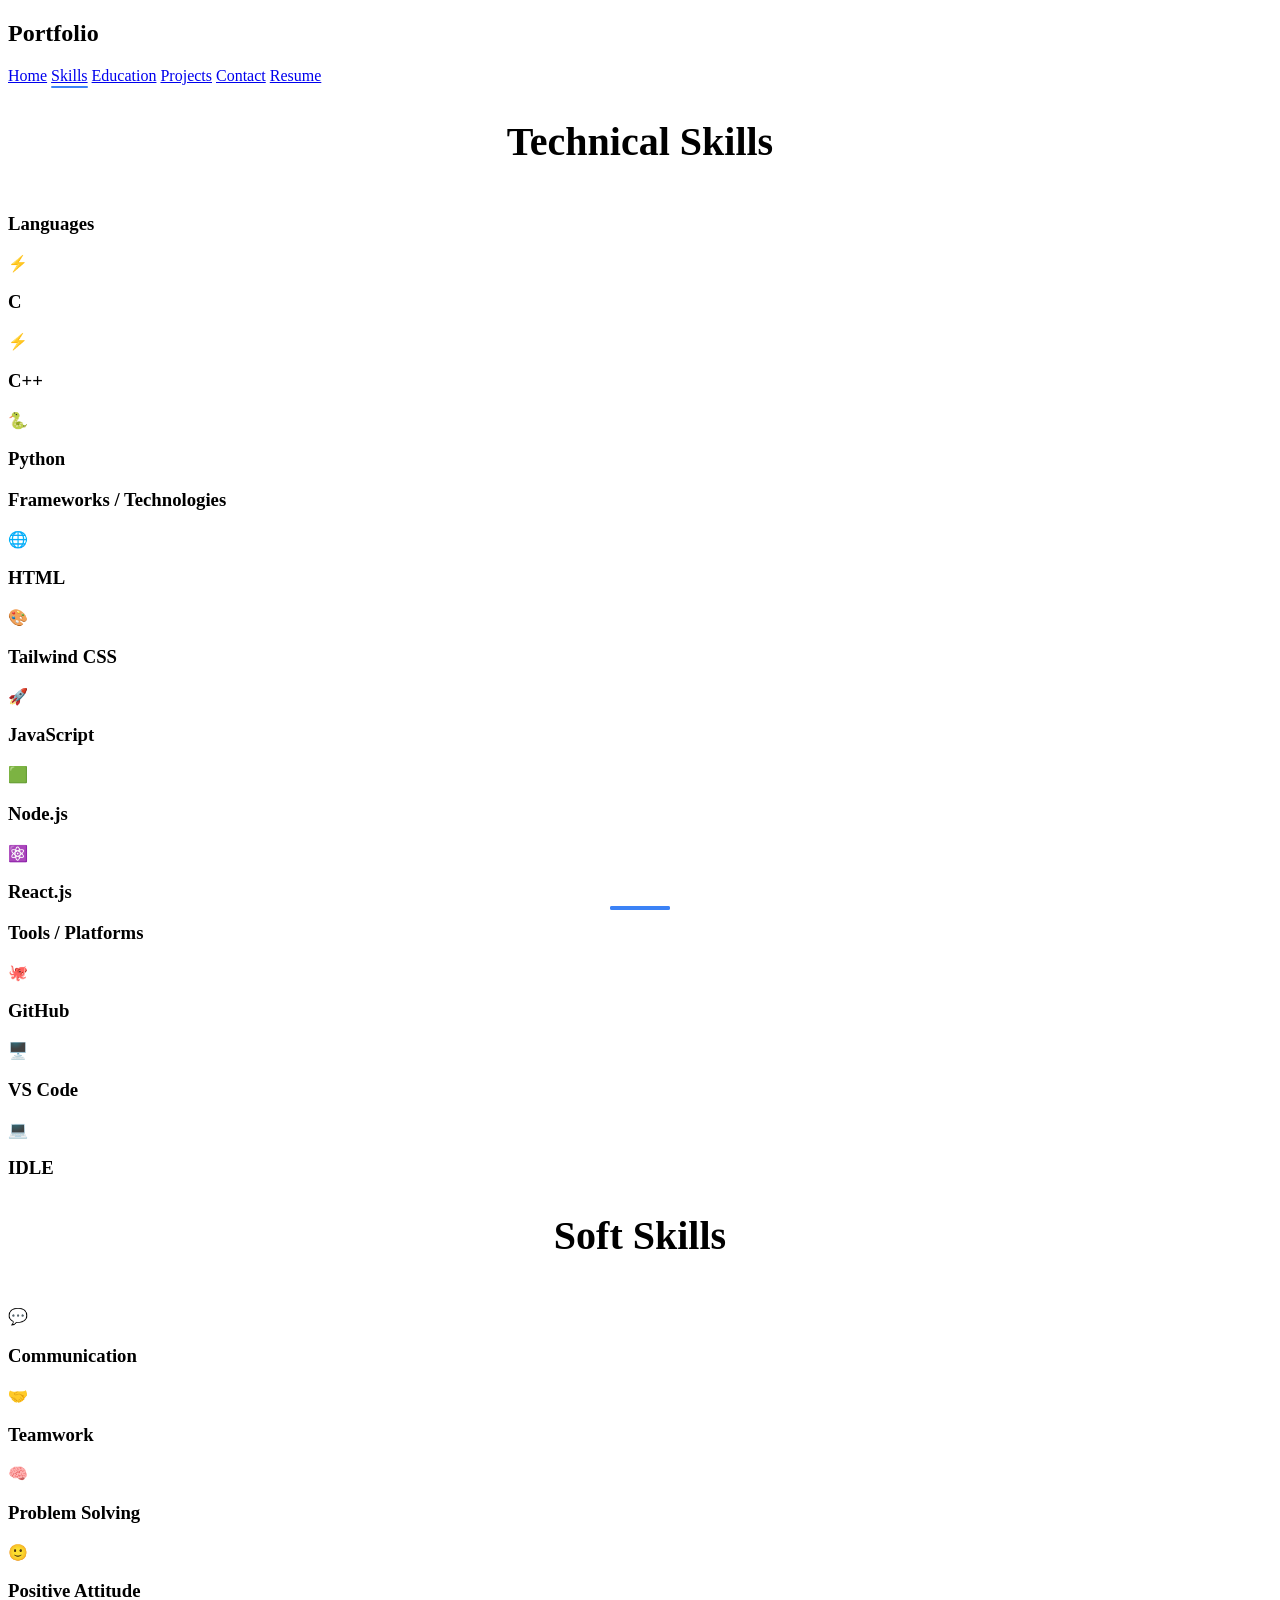
<file: about.html>
<!DOCTYPE html>
<html lang="en">
<head>
<meta charset="UTF-8">
<meta name="viewport" content="width=device-width, initial-scale=1.0">
<title>Modern Portfolio - Skills</title>
<meta name="description" content="Technical Skills - Portfolio">
<link rel="stylesheet" href="style.css">
</head>

<body>

<!-- Navigation -->
<nav class="nav">
<div class="nav-container">

<h2 class="nav-logo">Portfolio</h2>

<div class="nav-menu">
<a href="index.html" class="nav-link">Home</a>
<a href="about.html" class="nav-link active">Skills</a>
<a href="education.html" class="nav-link">Education</a>
<a href="projects.html" class="nav-link">Projects</a>
<a href="contact.html" class="nav-link">Contact</a>
<a href="resume.html" class="nav-link">Resume</a>
</div>

</div>
</nav>

<!-- About / Skills Section -->
<section class="about page-section">

<div class="container">



<!-- Technical Skills -->
<h2 class="section-title gradient-text-secondary">Technical Skills</h2>

<!-- Languages -->
<h3 class="sub-skill-title">Languages</h3>

<div class="skills-grid-emoji">

<div class="skill-card-emoji">
<div class="skill-icon-emoji">⚡</div>
<h3>C</h3>
</div>

<div class="skill-card-emoji">
<div class="skill-icon-emoji">⚡</div>
<h3>C++</h3>
</div>

<div class="skill-card-emoji">
<div class="skill-icon-emoji">🐍</div>
<h3>Python</h3>
</div>

</div>

<!-- Frameworks -->
<h3 class="sub-skill-title">Frameworks / Technologies</h3>

<div class="skills-grid-emoji">

<div class="skill-card-emoji">
<div class="skill-icon-emoji">🌐</div>
<h3>HTML</h3>
</div>

<div class="skill-card-emoji">
<div class="skill-icon-emoji">🎨</div>
<h3>Tailwind CSS</h3>
</div>

<div class="skill-card-emoji">
<div class="skill-icon-emoji">🚀</div>
<h3>JavaScript</h3>
</div>

<div class="skill-card-emoji">
<div class="skill-icon-emoji">🟩</div>
<h3>Node.js</h3>
</div>

<div class="skill-card-emoji">
<div class="skill-icon-emoji">⚛️</div>
<h3>React.js</h3>
</div>

</div>

<!-- Tools -->
<h3 class="sub-skill-title">Tools / Platforms</h3>

<div class="skills-grid-emoji">

<div class="skill-card-emoji">
<div class="skill-icon-emoji">🐙</div>
<h3>GitHub</h3>
</div>

<div class="skill-card-emoji">
<div class="skill-icon-emoji">🖥️</div>
<h3>VS Code</h3>
</div>

<div class="skill-card-emoji">
<div class="skill-icon-emoji">💻</div>
<h3>IDLE</h3>
</div>

</div>

<!-- Soft Skills -->
<h2 class="section-title gradient-text-secondary">Soft Skills</h2>

<div class="skills-grid-emoji">

<div class="skill-card-emoji">
<div class="skill-icon-emoji">💬</div>
<h3>Communication</h3>
</div>

<div class="skill-card-emoji">
<div class="skill-icon-emoji">🤝</div>
<h3>Teamwork</h3>
</div>

<div class="skill-card-emoji">
<div class="skill-icon-emoji">🧠</div>
<h3>Problem Solving</h3>
</div>

<div class="skill-card-emoji">
<div class="skill-icon-emoji">🙂</div>
<h3>Positive Attitude</h3>
</div>

</div>

</div>

</section>

<script src="script.js"></script>

</body>
</html>
</file>
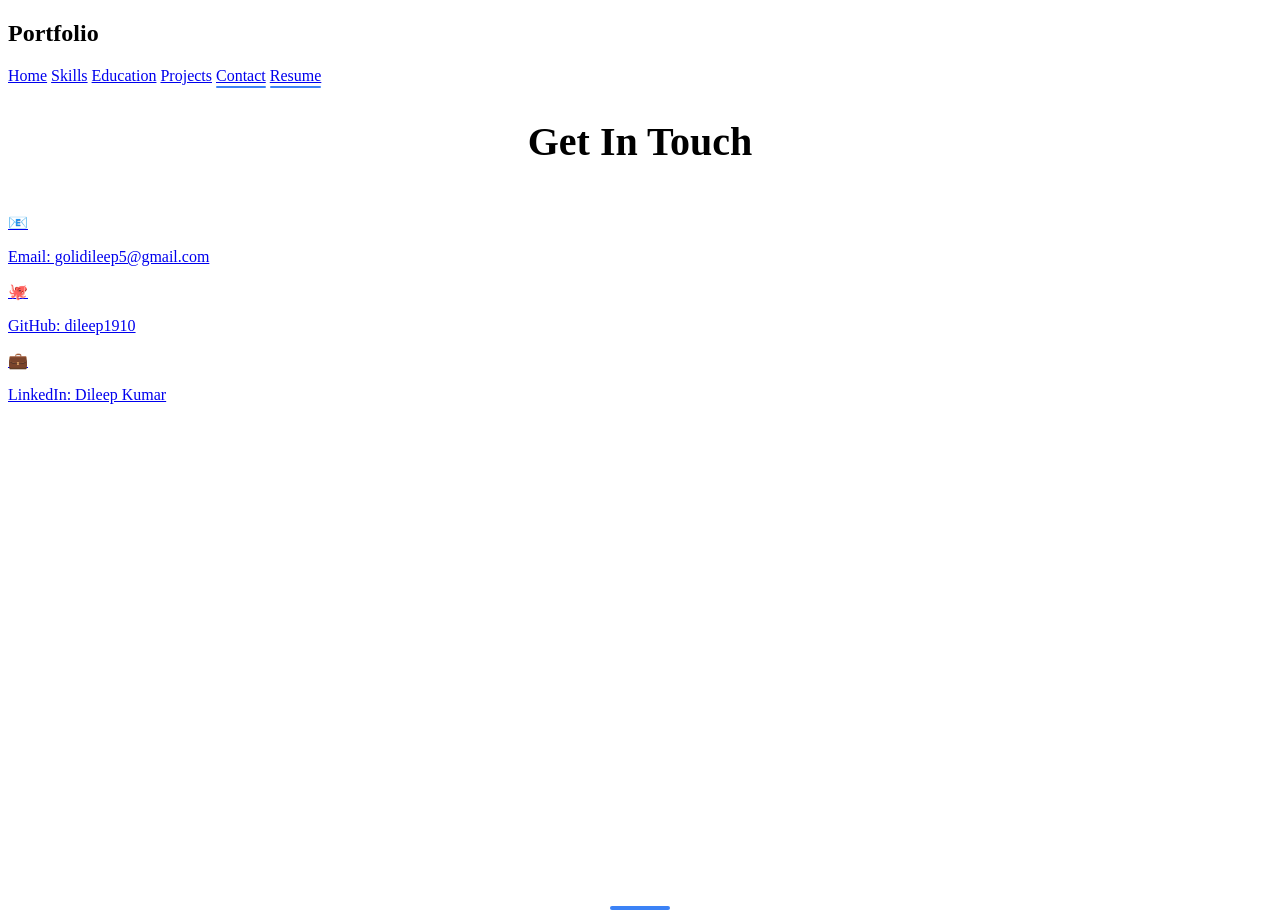
<file: contact.html>
<!DOCTYPE html>
<html lang="en">
<head>
    <meta charset="UTF-8">
    <meta name="viewport" content="width=device-width, initial-scale=1.0">
    <title>Modern Portfolio - Contact</title>
    <meta name="description" content="Contact Information - Get In Touch">
    <link rel="stylesheet" href="style.css">
</head>
<body>
    <!-- Navigation -->
    <nav class="nav">
        <div class="nav-container">
            <h2 class="nav-logo">Portfolio</h2>
            <div class="nav-menu">
                <a href="index.html" class="nav-link">Home</a>
                <a href="about.html" class="nav-link">Skills</a>
                <a href="education.html" class="nav-link">Education</a>
                <a href="projects.html" class="nav-link">Projects</a>
                <a href="contact.html" class="nav-link active">Contact</a>
                <a href="resume.html" class="nav-link active">Resume</a>
            </div>
        </div>
    </nav>

    <!-- Contact Section -->
    <section class="contact page-section">
        <div class="container">
            <h1 class="section-title gradient-text-primary">Get In Touch</h1>
            <div class="contact-links">
               <a href="mailto:golidileep5@gmail.com" 
   class="contact-card scale-in" style="animation-delay: 0s;">
    <div class="contact-icon">📧</div>
    <p>Email: golidileep5@gmail.com</p>
</a>



                <a href="https://github.com/dileep1910" class="contact-card scale-in" style="animation-delay: 0.1s;">
                    <div class="contact-icon">🐙</div>
                    <p>GitHub: dileep1910</p>
                </a>
                <a href="https://www.linkedin.com/in/dileep-kumar-772ba5297/" class="contact-card scale-in" style="animation-delay: 0.2s;">
                    <div class="contact-icon">💼</div>
                    <p>LinkedIn: Dileep Kumar</p>
                </a>
            </div>
        </div>
    </section>

    <script src="script.js"></script>
</body>
</html>
</file>
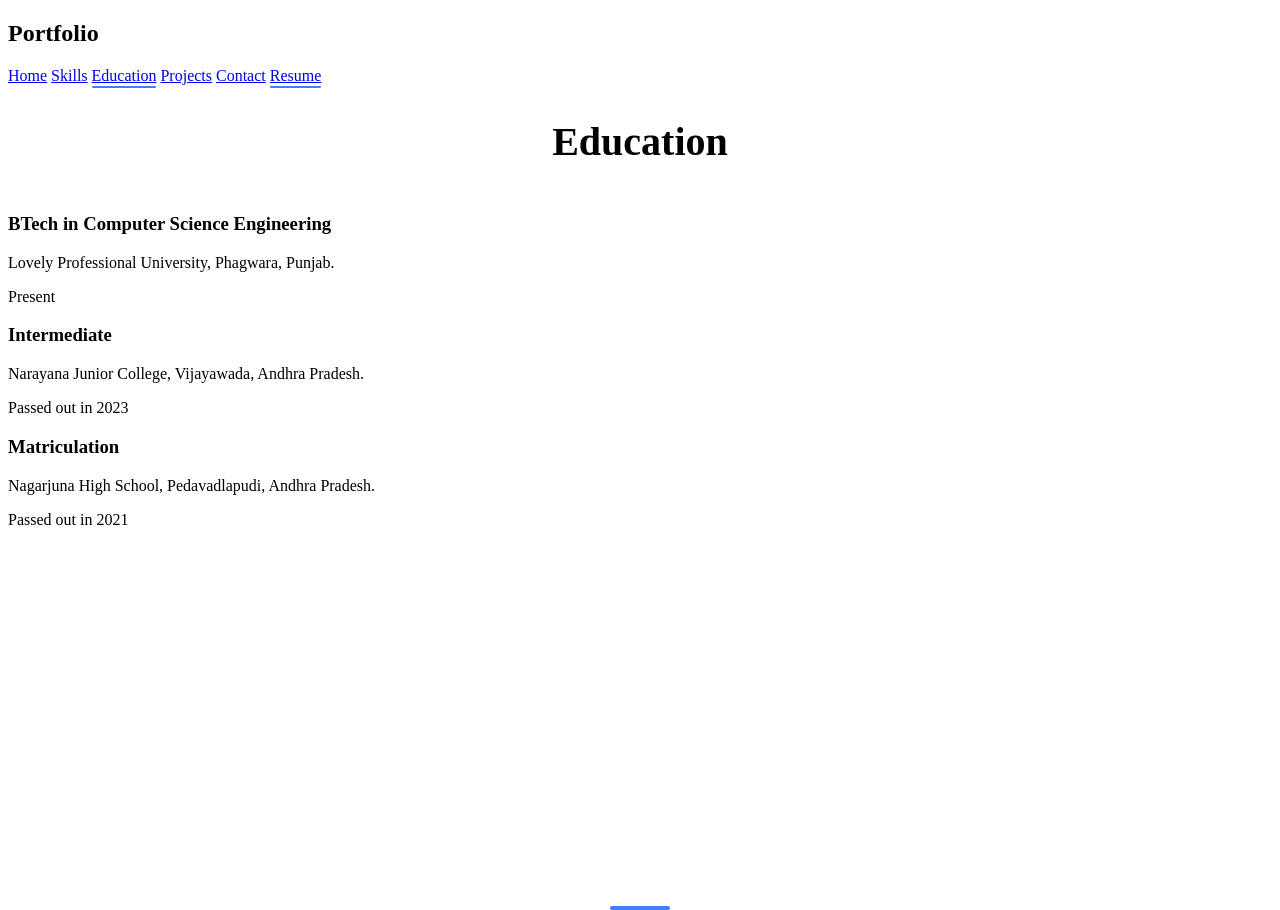
<file: education.html>
<!DOCTYPE html>
<html lang="en">
<head>
    <meta charset="UTF-8">
    <meta name="viewport" content="width=device-width, initial-scale=1.0">
    <title>Modern Portfolio - Education</title>
    <meta name="description" content="Education Background - Academic Journey">
    <link rel="stylesheet" href="style.css">
</head>
<body>
    <!-- Navigation -->
    <nav class="nav">
        <div class="nav-container">
            <h2 class="nav-logo">Portfolio</h2>
            <div class="nav-menu">
                <a href="index.html" class="nav-link">Home</a>
                <a href="about.html" class="nav-link">Skills</a>
                <a href="education.html" class="nav-link active">Education</a>
                <a href="projects.html" class="nav-link">Projects</a>
                <a href="contact.html" class="nav-link">Contact</a>
                <a href="resume.html" class="nav-link active">Resume</a>
            </div>
        </div>
    </nav>

    <!-- Education Section -->
    <section class="education page-section">
        <div class="container">
            <h1 class="section-title gradient-text-primary">Education</h1>
            <div class="timeline">
                <div class="timeline-line"></div>
                
                <div class="timeline-item fade-in" style="animation-delay: 0s;">
                    <div class="timeline-marker">
                        <div class="timeline-dot"></div>
                    </div>
                    <div class="timeline-content">
                        <h3>BTech in Computer Science Engineering</h3>
                        <p class="timeline-institution">Lovely Professional University, Phagwara, Punjab.</p>
                        <p class="timeline-years">Present</p>
                    </div>
                </div>
                
                <div class="timeline-item fade-in" style="animation-delay: 0.2s;">
                    <div class="timeline-marker">
                        <div class="timeline-dot"></div>
                    </div>
                    <div class="timeline-content">
                        <h3>Intermediate</h3>
                        <p class="timeline-institution">Narayana Junior College, Vijayawada, Andhra Pradesh.</p>
                        <p class="timeline-years">Passed out in 2023</p>
                    </div>
                </div>
                
                <div class="timeline-item fade-in" style="animation-delay: 0.4s;">
                    <div class="timeline-marker">
                        <div class="timeline-dot"></div>
                    </div>
                    <div class="timeline-content">
                        <h3>Matriculation</h3>
                        <p class="timeline-institution">Nagarjuna High School, Pedavadlapudi, Andhra Pradesh.</p>
                        <p class="timeline-years">Passed out in 2021</p>
                    </div>
                </div>
            </div>
        </div>
    </section>

    <script src="script.js"></script>
</body>
</html>
</file>
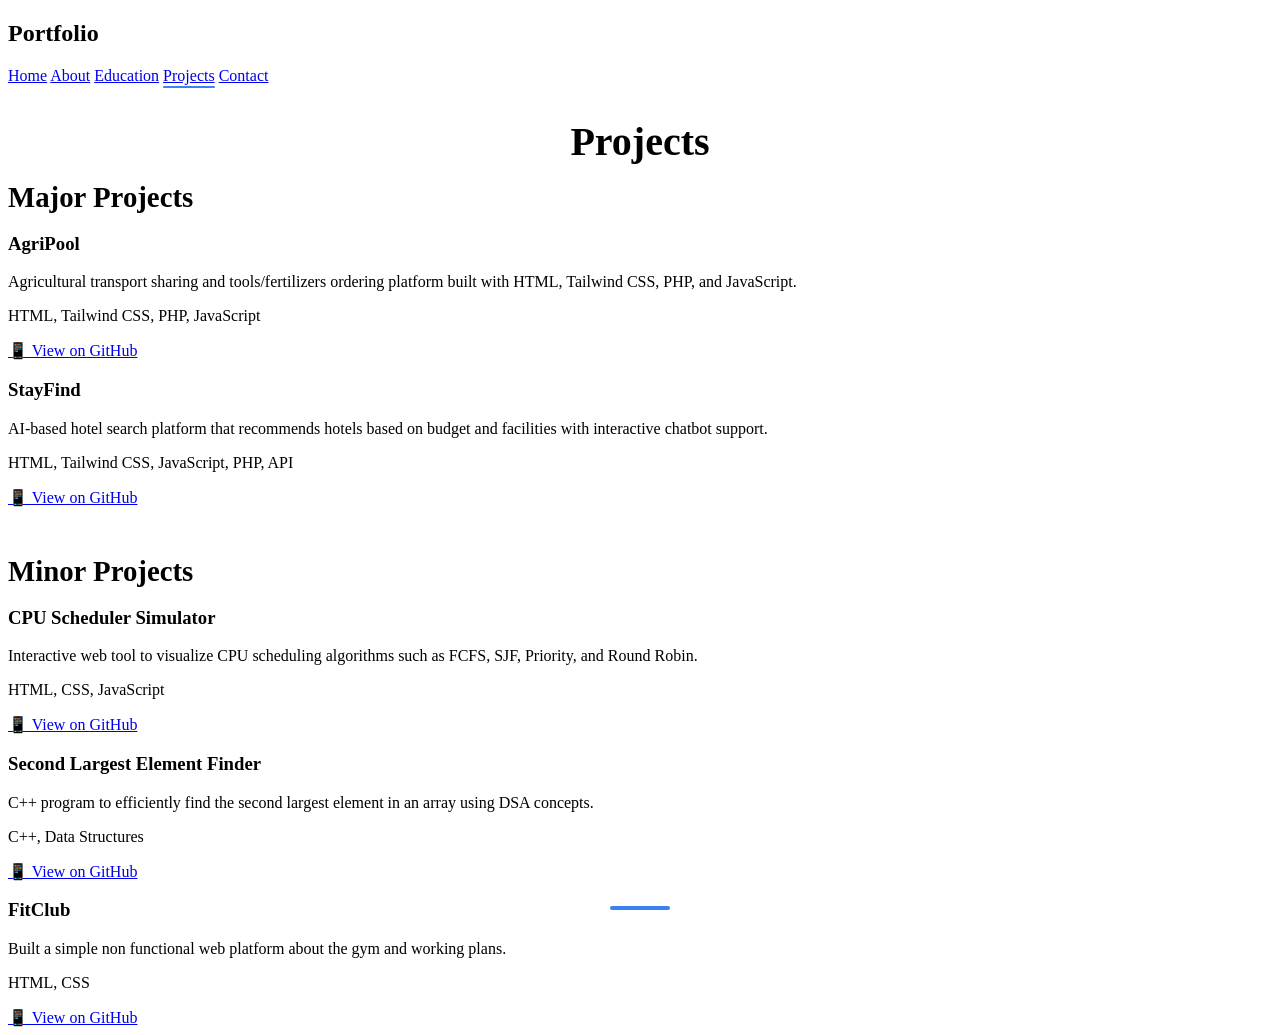
<file: projects.html>
<!DOCTYPE html>
<html lang="en">
<head>
    <meta charset="UTF-8">
    <meta name="viewport" content="width=device-width, initial-scale=1.0">
    <title>Modern Portfolio - Projects</title>
    <meta name="description" content="Projects Portfolio - Web Development Work">
    <link rel="stylesheet" href="style.css">
</head>
<body>
    <!-- Navigation -->
    <nav class="nav">
        <div class="nav-container">
            <h2 class="nav-logo">Portfolio</h2>
            <div class="nav-menu">
                <a href="index.html" class="nav-link">Home</a>
                <a href="about.html" class="nav-link">About</a>
                <a href="education.html" class="nav-link">Education</a>
                <a href="projects.html" class="nav-link active">Projects</a>
                <a href="contact.html" class="nav-link">Contact</a>
            </div>
        </div>
    </nav>

    <!-- Projects Section -->
    <section class="projects page-section">
        <div class="container">

            <!-- MAIN TITLE -->
            <h1 class="section-title gradient-text-secondary">Projects</h1>

            <!-- SUB-HEADING: Major Projects -->
            <h2 class="sub-skill-title" style="font-size: 1.8rem; margin-top: -2rem; margin-bottom: 1rem;">
                Major Projects
            </h2>

            <div class="projects-grid">

                <!-- Agripool -->
                <div class="project-card scale-in" style="animation-delay: 0s;">
                    <h3>AgriPool</h3>
                    <p>Agricultural transport sharing and tools/fertilizers ordering platform built with HTML, Tailwind CSS, PHP, and JavaScript.</p>
                    <p class="project-tech">HTML, Tailwind CSS, PHP, JavaScript</p>
                    <a href="https://github.com/dileep1910/Agri-Pool" class="project-link">
                        <span>📱</span>
                        View on GitHub
                    </a>
                </div>

                <!-- StayFind -->
                <div class="project-card scale-in" style="animation-delay: 0.1s;">
                    <h3>StayFind</h3>
                    <p>AI-based hotel search platform that recommends hotels based on budget and facilities with interactive chatbot support.</p>
                    <p class="project-tech">HTML, Tailwind CSS, JavaScript, PHP, API</p>
                    <a href="https://github.com/dileep1910/Hotel-Assistance-AI-Chatbot" class="project-link">
                        <span>📱</span>
                        View on GitHub
                    </a>
                </div>

            </div>


            <!-- SUB-HEADING: Minor Projects -->
            <h2 class="sub-skill-title" style="font-size: 1.8rem; margin-top: 3rem; margin-bottom: 1rem;">
                Minor Projects
            </h2>

            <div class="projects-grid">

                <!-- CPU Scheduler Simulator -->
                <div class="project-card scale-in" style="animation-delay: 0.2s;">
                    <h3>CPU Scheduler Simulator</h3>
                    <p>Interactive web tool to visualize CPU scheduling algorithms such as FCFS, SJF, Priority, and Round Robin.</p>
                    <p class="project-tech">HTML, CSS, JavaScript</p>
                    <a href="https://github.com/dileep1910/CPU-Scheduler" class="project-link">
                        <span>📱</span>
                        View on GitHub
                    </a>
                </div>

                <!-- Second Largest Element Finder -->
                <div class="project-card scale-in" style="animation-delay: 0.3s;">
                    <h3>Second Largest Element Finder</h3>
                    <p>C++ program to efficiently find the second largest element in an array using DSA concepts.</p>
                    <p class="project-tech">C++, Data Structures</p>
                    <a href="https://github.com/dileep1910/second-largest-element-finder" class="project-link">
                        <span>📱</span>
                        View on GitHub
                    </a>
                </div>

                <!-- FitClub -->
                <div class="project-card scale-in" style="animation-delay: 0.4s;">
                    <h3>FitClub</h3>
                    <p>Built a simple non functional web platform about the gym and working plans.</p>
                    <p class="project-tech">HTML, CSS</p>
                    <a href="https://github.com/dileep1910/FitClub" class="project-link">
                        <span>📱</span>
                        View on GitHub
                    </a>
                </div>

            </div>

        </div>
    </section>

    <script src="script.js"></script>
</body>
</html>
</file>
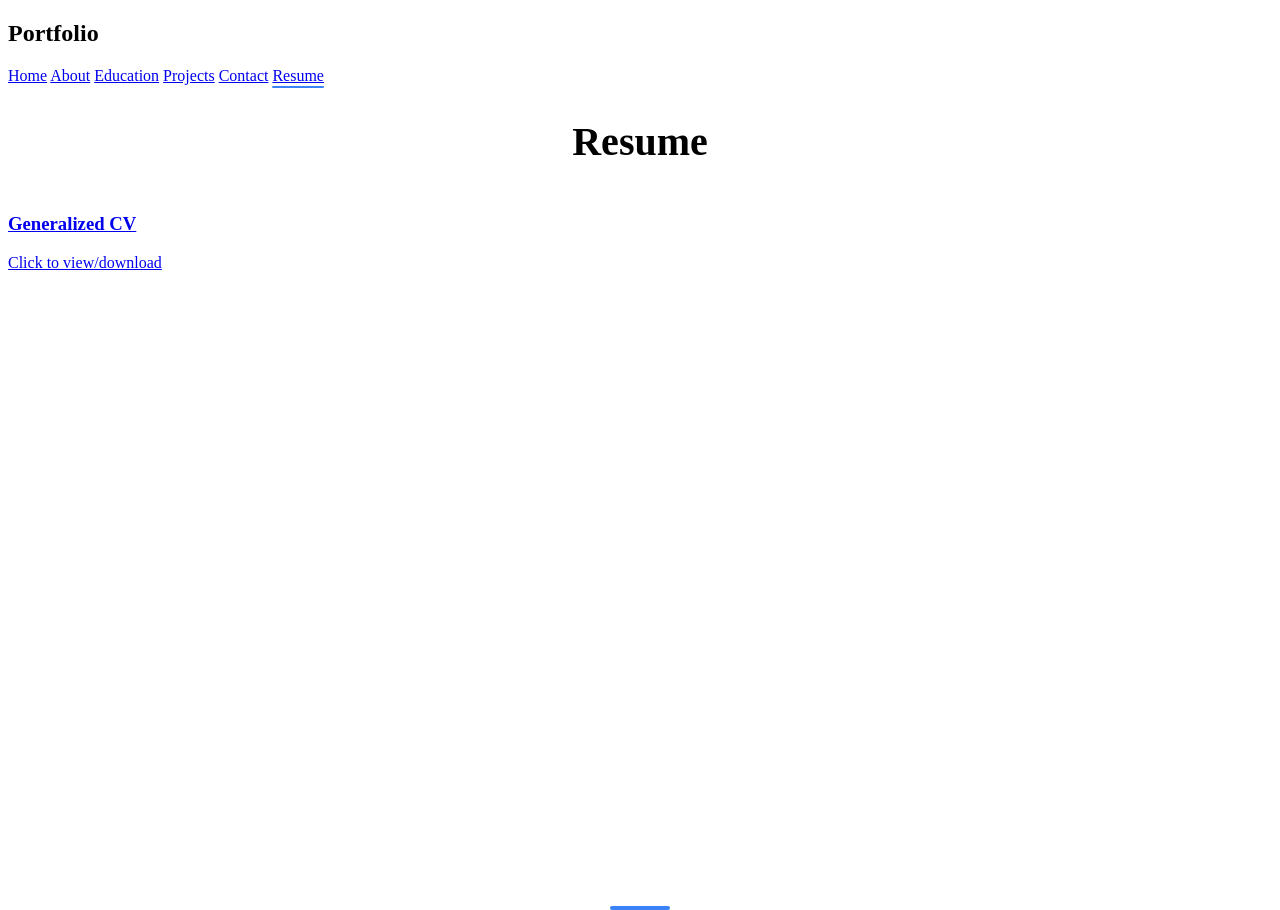
<file: resume.html>
<!DOCTYPE html>
<html lang="en">
<head>
    <meta charset="UTF-8">
    <meta name="viewport" content="width=device-width, initial-scale=1.0">
    <title>Modern Portfolio - Resume</title>
    <meta name="description" content="Resume - Download My CV">
    <link rel="stylesheet" href="style.css">
</head>
<body>

    <!-- Navigation -->
    <nav class="nav">
        <div class="nav-container">
            <h2 class="nav-logo">Portfolio</h2>
            <div class="nav-menu">
                <a href="index.html" class="nav-link">Home</a>
                <a href="about.html" class="nav-link">About</a>
                <a href="education.html" class="nav-link">Education</a>
                <a href="projects.html" class="nav-link">Projects</a>
                <a href="contact.html" class="nav-link">Contact</a>
                <a href="resume.html" class="nav-link active">Resume</a>
            </div>
        </div>
    </nav>

    <!-- Resume Section -->
    <section class="resume page-section">
        <div class="container">

            <h1 class="section-title gradient-text-secondary">Resume</h1>

            <div class="resume-grid">
                
                <!-- CV BOX -->
                <a href="genCv.pdf" class="resume-card scale-in" style="animation-delay: 0s;">
                    <h3 class="resume-title">Generalized CV</h3>
                    <p class="resume-note">Click to view/download</p>
                </a>

            </div>

        </div>
    </section>

    <script src="script.js"></script>
</body>
</html>
</file>
<file: style.css>
/* Custom Styles */
@import url('https://fonts.googleapis.com/css2?family=Inter:wght@300;400;500;600;700&family=JetBrains+Mono:wght@400;700&display=swap');

html {
    scroll-behavior: smooth;
    scroll-padding-top: 80px;
    /* Accounts for fixed navbar */
}

/* Custom Scrollbar */
::-webkit-scrollbar {
    width: 10px;
}

::-webkit-scrollbar-track {
    background: #050505;
}

::-webkit-scrollbar-thumb {
    background: #1f2937;
    border-radius: 5px;
}

::-webkit-scrollbar-thumb:hover {
    background: #3b82f6;
}

/* Glassmorphism Navbar Base */
#header {
    background: transparent;
    border-bottom: 1px solid transparent;
}

/* Scrolled Navbar State added via JS */
#header.scrolled {
    background: rgba(5, 5, 5, 0.7);
    backdrop-filter: blur(12px);
    -webkit-backdrop-filter: blur(12px);
    border-bottom: 1px solid rgba(255, 255, 255, 0.05);
    box-shadow: 0 4px 30px rgba(0, 0, 0, 0.1);
}

/* Active Nav Link Styling */
.nav-link.active::after {
    content: '';
    position: absolute;
    bottom: -4px;
    left: 0;
    width: 100%;
    height: 2px;
    background-color: #3b82f6;
    /* brand-500 */
    border-radius: 2px;
}

.nav-link {
    position: relative;
}

.nav-link::after {
    content: '';
    position: absolute;
    bottom: -4px;
    left: 0;
    width: 0%;
    height: 2px;
    background-color: #3b82f6;
    transition: width 0.3s ease;
    border-radius: 2px;
}

.nav-link:hover::after {
    width: 100%;
}

/* Mobile Menu Active Link */
.mobile-link.active {
    color: #3b82f6;
}

/* Utility for section titles */
.section-title {
    font-size: 2.5rem;
    font-weight: 700;
    margin-bottom: 3rem;
    text-align: center;
    width: 100%;
}

.section-title::after {
    content: '';
    position: absolute;
    bottom: -10px;
    left: 50%;
    transform: translateX(-50%);
    width: 60px;
    height: 4px;
    background-color: #3b82f6;
    border-radius: 2px;
}

/* Fade-in Animation Classes */
.fade-in-section {
    opacity: 0;
    transform: translateY(30px);
    transition: opacity 0.8s ease-out, transform 0.8s ease-out;
    will-change: opacity, visibility;
}

.fade-in-section.is-visible {
    opacity: 1;
    transform: none;
}

/* Custom Animations for Home Section */
@keyframes blob {
    0% {
        transform: translate(0px, 0px) scale(1);
    }

    33% {
        transform: translate(30px, -50px) scale(1.1);
    }

    66% {
        transform: translate(-20px, 20px) scale(0.9);
    }

    100% {
        transform: translate(0px, 0px) scale(1);
    }
}

.animate-blob {
    animation: blob 7s infinite;
}

.animation-delay-2000 {
    animation-delay: 2s;
}
</file>
